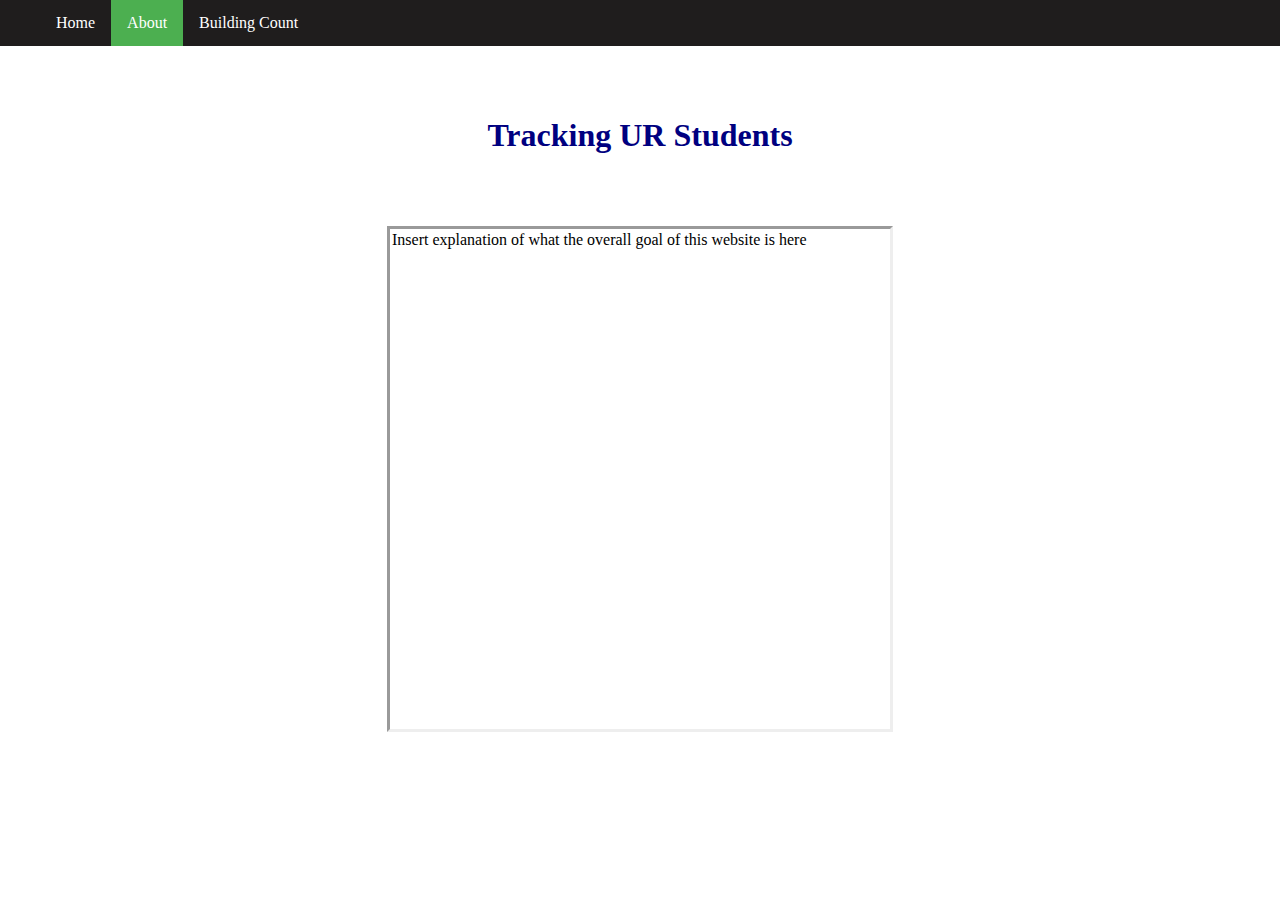
<file: about.html>
<!DOCTYPE html>
<html>
<head>
    <title>About</title>
    <link rel="stylesheet" type="text/css" href="about.css">
    <ul id="ul">
        <li id="li"><a id="a" href="index.html">Home</a></li>
        <li id="li"><a class="active" id ="a" href="about.html">About</a></li>
        <li id="li"><a id ="a" href="BuildingCount.html">Building Count</a></li>
    </ul>
</head>
<body>

<h1>Tracking UR Students</h1>
<div class = "center"><p>Insert explanation of what the overall goal of this website is here</p>
</div>
</body>
</html>
</file>
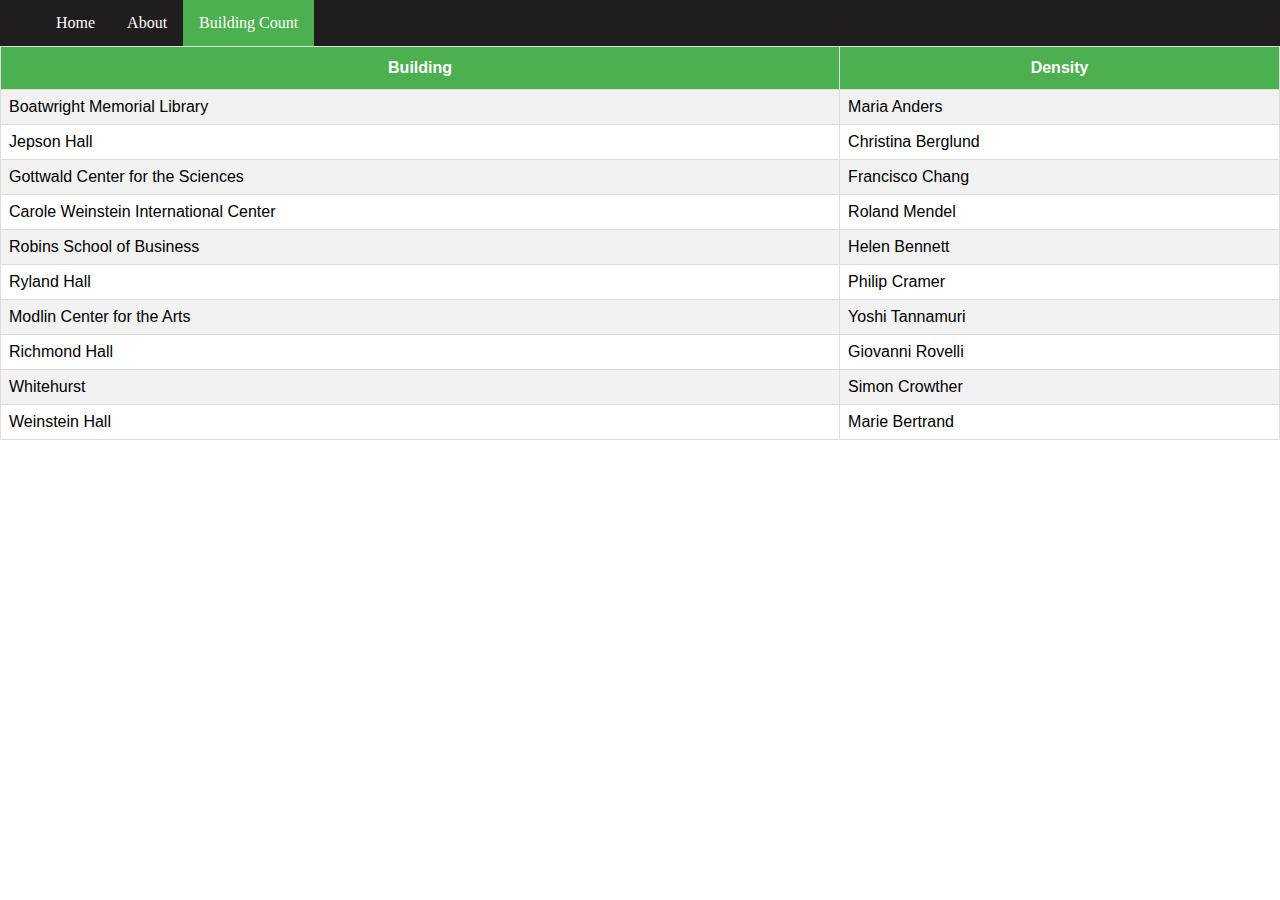
<file: BuildingCount.html>
<!DOCTYPE html>
<html>
<head>
    <title>BuildingCount</title>
    <link rel="stylesheet" type="text/css" href="BuildingCount.css">
    <ul id="ul">
        <li id="li"><a id="a" href="index.html">Home</a></li>
        <li id="li"><a id="a" href="about.html">About</a></li>
        <li id="li"><a class="active" id ="a" href="BuildingCount.html">Building Count</a></li>
    </ul>
</head>
<body>
        <table id="customers">
                <tr>
                  <th>Building</th>
                  <th>Density</th>
                </tr>
                <tr>
                  <td>Boatwright Memorial Library</td>
                  <td>Maria Anders</td>
                </tr>
                <tr>
                  <td>Jepson Hall</td>
                  <td>Christina Berglund</td>
                </tr>
                <tr>
                  <td>Gottwald Center for the Sciences</td>
                  <td>Francisco Chang</td>
                </tr>
                <tr>
                  <td>Carole Weinstein International Center</td>
                  <td>Roland Mendel</td>
                </tr>
                <tr>
                  <td>Robins School of Business</td>
                  <td>Helen Bennett</td>
                </tr>
                <tr>
                  <td>Ryland Hall</td>
                  <td>Philip Cramer</td>
                </tr>
                <tr>
                  <td>Modlin Center for the Arts</td>
                  <td>Yoshi Tannamuri</td>
                </tr>
                <tr>
                  <td>Richmond Hall</td>
                  <td>Giovanni Rovelli</td>
                </tr>
                <tr>
                  <td>Whitehurst</td>
                  <td>Simon Crowther</td>
                </tr>
                <tr>
                  <td>Weinstein Hall</td>
                  <td>Marie Bertrand</td>
                </tr>
              </table>
</body>
</html>
</file>
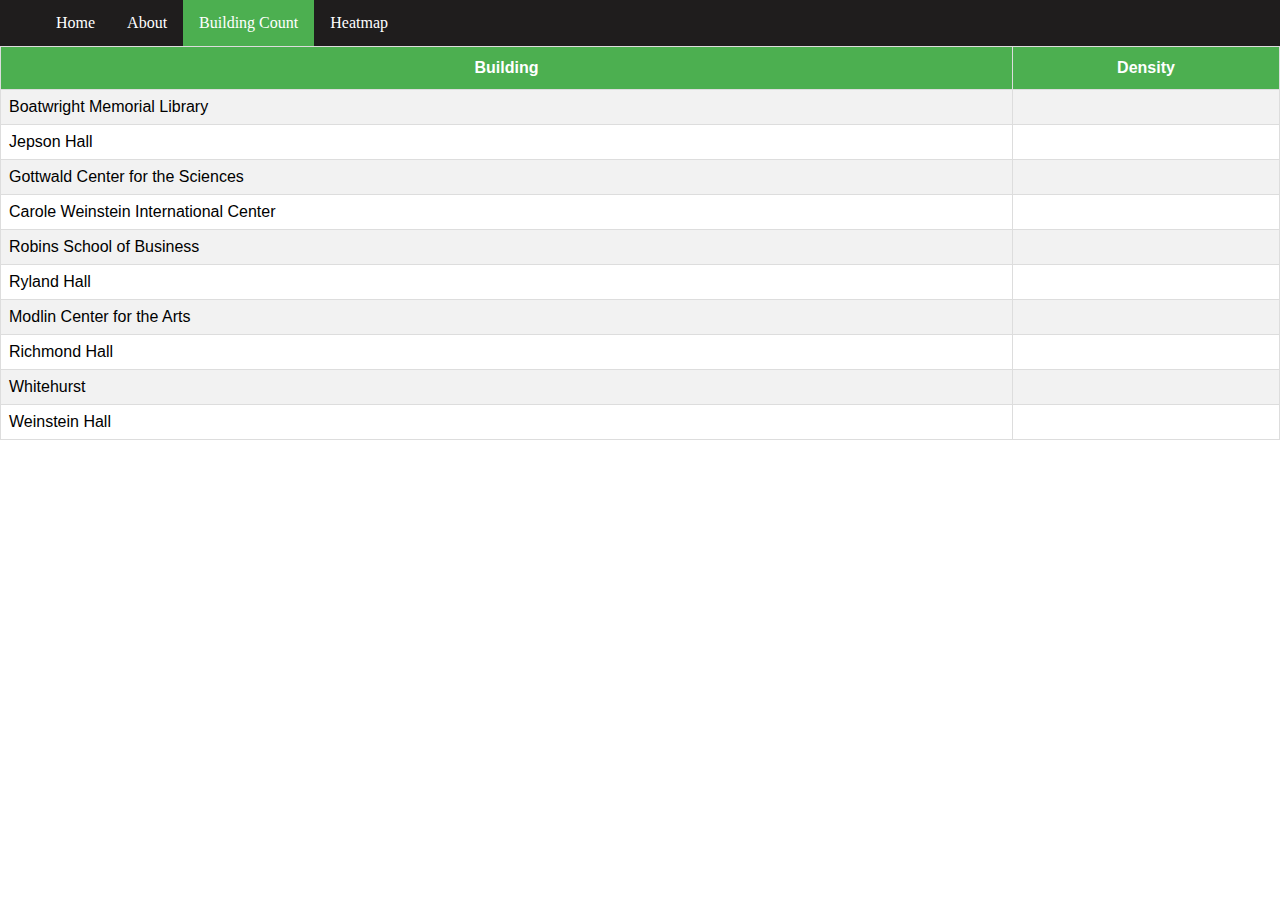
<file: app/BuildingCount.html>
<!DOCTYPE html>
<html>
<head>
    <title>BuildingCount</title>
    <link rel="stylesheet" type="text/css" href="BuildingCount.css">
    <ul id="ul">
        <li id="li"><a id="a" href="index.html">Home</a></li>
        <li id="li"><a id="a" href="about.html">About</a></li>
        <li id="li"><a class="active" id ="a" href="BuildingCount.html">Building Count</a></li>
        <li id="li"><a id ="a" href="heatmap.html">Heatmap</a></li>
    </ul>
</head>
<body>
        <table id="customers">
                <tr>
                  <th>Building</th>
                  <th>Density</th>
                </tr>
                <tr>
                  <td>Boatwright Memorial Library</td>
                  <td></td>
                </tr>
                <tr>
                  <td>Jepson Hall</td>
                  <td></tr>
                <tr>
                  <td>Gottwald Center for the Sciences</td>
                  <td></td>
                </tr>
                <tr>
                  <td>Carole Weinstein International Center</td>
                  <td></td>
                </tr>
                <tr>
                  <td>Robins School of Business</td>
                  <td></td>
                </tr>
                <tr>
                  <td>Ryland Hall</td>
                  <td></td>
                </tr>
                <tr>
                  <td>Modlin Center for the Arts</td>
                  <td></td>
                </tr>
                <tr>
                  <td>Richmond Hall</td>
                  <td></td>
                </tr>
                <tr>
                  <td>Whitehurst</td>
                  <td></td>
                </tr>
                <tr>
                  <td>Weinstein Hall</td>
                  <td></td>
                </tr>
              </table>
</body>
</html>
</file>
<file: about.css>
html, body {
    height: 100%;
    margin: 0;
    padding: 0;
  }
h1 {
    color: navy;
    
}
#ul {
    list-style-type: none;
    margin: 0;
    padding: 10;
    overflow: hidden;
    background-color: rgb(31, 29, 29);
}

#li {
    float: left;
}

#a {
    display: block;
    color: white;
    text-align: center;
    padding: 14px 16px;
    text-decoration: none;
}

li a:hover {
    background-color: #111;
}
.active {
    background-color: #4CAF50;
}
h1{
    text-align: center;
    padding: 50px;
}
.center{
    position: relative;
    text-align: left;
    height: 500px;
    width: 500px;
    margin: auto;
    border: 3px inset;
}
p{
    margin: 0;
    padding: 2px;
    text-align: left;
}
</file>
<file: BuildingCount.css>
#ul {
    list-style-type: none;
    margin: 0;
    padding: 10;
    overflow: hidden;
    background-color: rgb(31, 29, 29);
}
html, body {
    height: 100%;
    margin: 0;
    padding: 0;
  }
#li {
    float: left;
}

#a {
    display: block;
    color: white;
    text-align: center;
    padding: 14px 16px;
    text-decoration: none;
}

li a:hover {
    background-color: #111;
}
.active {
    background-color: #4CAF50;
}
#customers {
    font-family: "Trebuchet MS", Arial, Helvetica, sans-serif;
    border-collapse: collapse;
    width: 100%;
}

#customers td, #customers th {
    border: 1px solid #ddd;
    padding: 8px;
}

#customers tr:nth-child(even){background-color: #f2f2f2;}

#customers tr:hover {background-color: #ddd;}

#customers th {
    padding-top: 12px;
    padding-bottom: 12px;
    text-align: center;
    background-color: #4CAF50;
    color: white;
}
</file>
<file: app/BuildingCount.css>
#ul {
    list-style-type: none;
    margin: 0;
    padding: 10;
    overflow: hidden;
    background-color: rgb(31, 29, 29);
}
html, body {
    height: 100%;
    margin: 0;
    padding: 0;
  }
#li {
    float: left;
}

#a {
    display: block;
    color: white;
    text-align: center;
    padding: 14px 16px;
    text-decoration: none;
}

li a:hover {
    background-color: #111;
}
.active {
    background-color: #4CAF50;
}
#customers {
    font-family: "Trebuchet MS", Arial, Helvetica, sans-serif;
    border-collapse: collapse;
    width: 100%;
}

#customers td, #customers th {
    border: 1px solid #ddd;
    padding: 8px;
}

#customers tr:nth-child(even){background-color: #f2f2f2;}

#customers tr:hover {background-color: #ddd;}

#customers th {
    padding-top: 12px;
    padding-bottom: 12px;
    text-align: center;
    background-color: #4CAF50;
    color: white;
}
</file>
